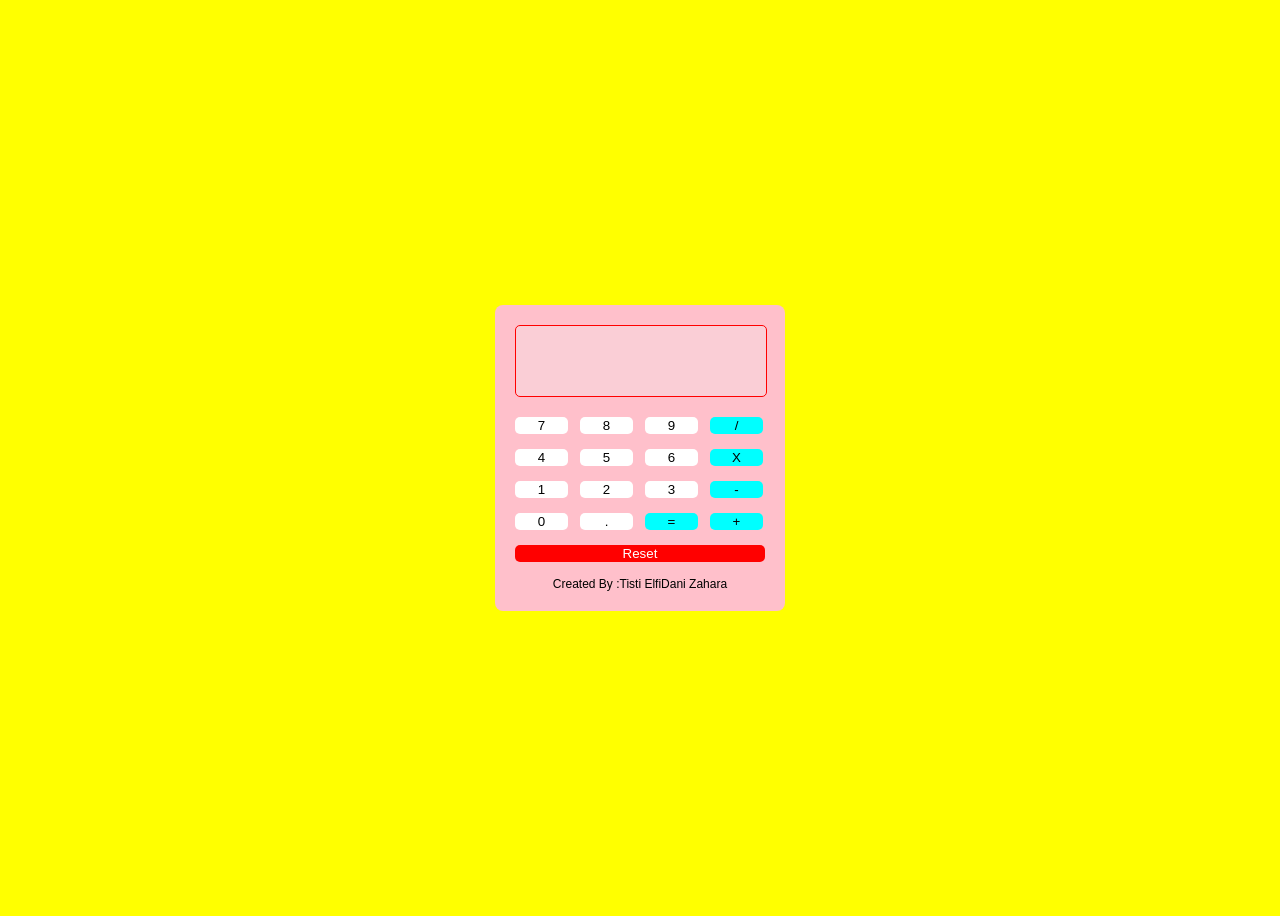
<file: index.html>
<!DOCTYPE html>
<html Lang="en">
<head>
  <meta charset="utf-8"
  <meta name="viewport" content="width=device-width, initial-scale=1.0">
  <title>Kalkulator Tisti</title>
  <link rel="stylesheet" href="style.css">
</head>
<body>
  <div class="calculator">
     <input type="text" id="display" disabled/>
     <div class="button">
          <button class="btn" onclick="appendValue('7')">7</button>
          <button class="btn" onclick="appendValue('8')">8</button>
          <button class="btn" onclick="appendValue('9')">9</button>
          <button class="btn operator" onclick="appendValue('/')">/</button>
          <button class="btn" onclick="appendValue('4')">4</button>
          <button class="btn" onclick="appendValue('5')">5</button>
          <button class="btn" onclick="appendValue('6')">6</button>
          <button class="btn operator" onclick="appendValue('*')">X</button>
          <button class="btn" onclick="appendValue('1')">1</button>
          <button class="btn" onclick="appendValue('2')">2</button>
          <button class="btn" onclick="appendValue('3')">3</button>
          <button class="btn operator" onclick="appendValue('-')">-</button>
          <button class="btn" onclick="appendValue('0')">0</button>
          <button class="btn" onclick="appendValue('.')">.</button>
          <button class="btn operator" onclick="calculate()">=</button>
          <button class="btn operator" onclick="appendValue('+')">+</button>
          <button class="btn clear" onclick="clearDisplay()">Reset</button>
    </div>
     <div class="footer">Created By :Tisti ElfiDani Zahara </div>
    </div>
    
    <script src="script.js"></script>
    </body>
    </html>
</file>
<file: style.css>
body {
  display: flex;
  justify-content: center;
  align-items: center;
  height: 100vh;
  background-color: yellow;
  font-family: Arial, Helvetica, sans-sertif;
}

.calculator {
  width: 250px;
  background-color: pink;
  border-radius: 8px;
  box-shadow: 0 0 10px(black);
  padding: 20px;
}

#display {
  width: 230px;
  height: 50px;
  margin-bottom: 20px;
  font-size: 24px;
  text-align: right;
  padding: 10px;
  border: 1px solid red;
  border-radius: 5px;
}

.button {
  display: grid;
  grid-template-columns: repeat(4, 1fr);
  gap: 10px;
}

.btn {
  padding l: 15px;
  margin-right: 2px;
  margin-bottom: 5px;
  border: none;
  border-radius: 5px;
  background-color: white;
  cursor: pointer;
}

.btn:active {
  background-color: red;
}

.operator {
  background-color: aqua;
}

.operator:active {
  background-color: green;
}

.clear {
 grid-column: span 4; 
 background-color: red;
 color: white;
 width: 100%;
}

.clear:active {
  background-color: red;
}

.footer {
  margin-top: 10px;
  font-size:12px;
  text-align: center;
  color: black;
}
</file>
